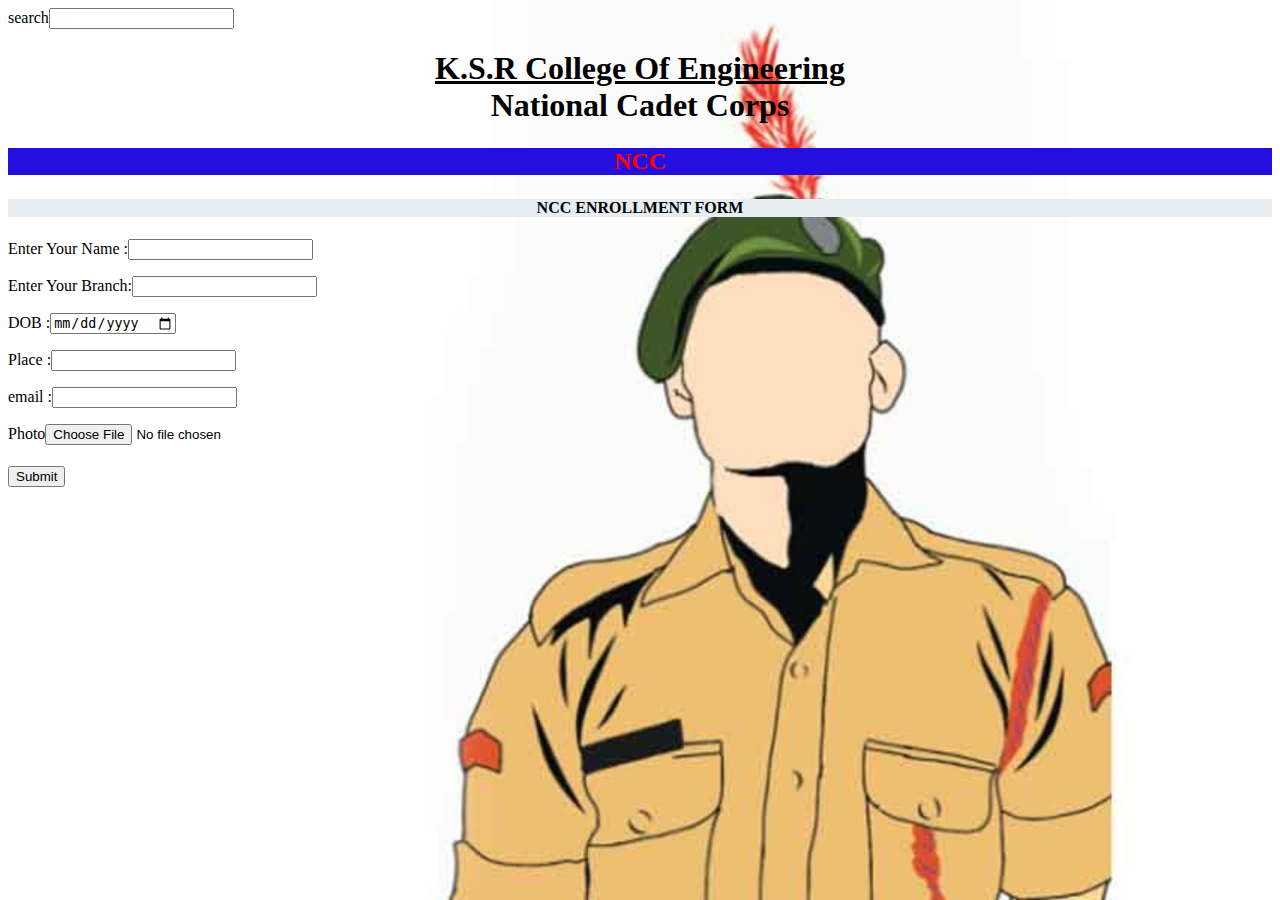
<file: index.html>
<html>
    <head>
        <link rel="stylesheet" href="bcd.css">
        <Title>
             K.S.R College Of Engineering 
        </Title>
        <p>search<input type="search"></p>
        <center><h1>
                <u>
                  <b>  K.S.R College Of Engineering</u></b>
                </u><br>
                <B>National Cadet Corps</B>
            </h1>
            <h2 style="background-color:rgb(36, 15, 223);"><p style="color:red;">NCC</p></h2>
            <H4 style="background-color:rgb(230, 237, 243);"><p style="color:black;">NCC ENROLLMENT FORM</p></H4>
        </center>

        <p>Enter Your Name  :<input type="text"></p>
        <p>Enter Your Branch:<input type="text"></p>
        <p>DOB              :<input type="date"></p>
        <p>Place            :<input type="datetime"></p>
        <p>email            :<input type="email"></p>
        <p>Photo<input type="file"></p>        
       <h4><p><input type="submit" onclick="ncc()"></p></h4>
    </head>
    <script>
        function ncc(){
            window.open("ncc1.html");
        }
    </script>
</html>
</file>
<file: bcd.css>
body{
    background-image: url("ncc.jpg");
    
    background-repeat: no-repeat;
    background-size: cover;
    }
    .hi{
        margin-top: 500px;
    }
</file>
